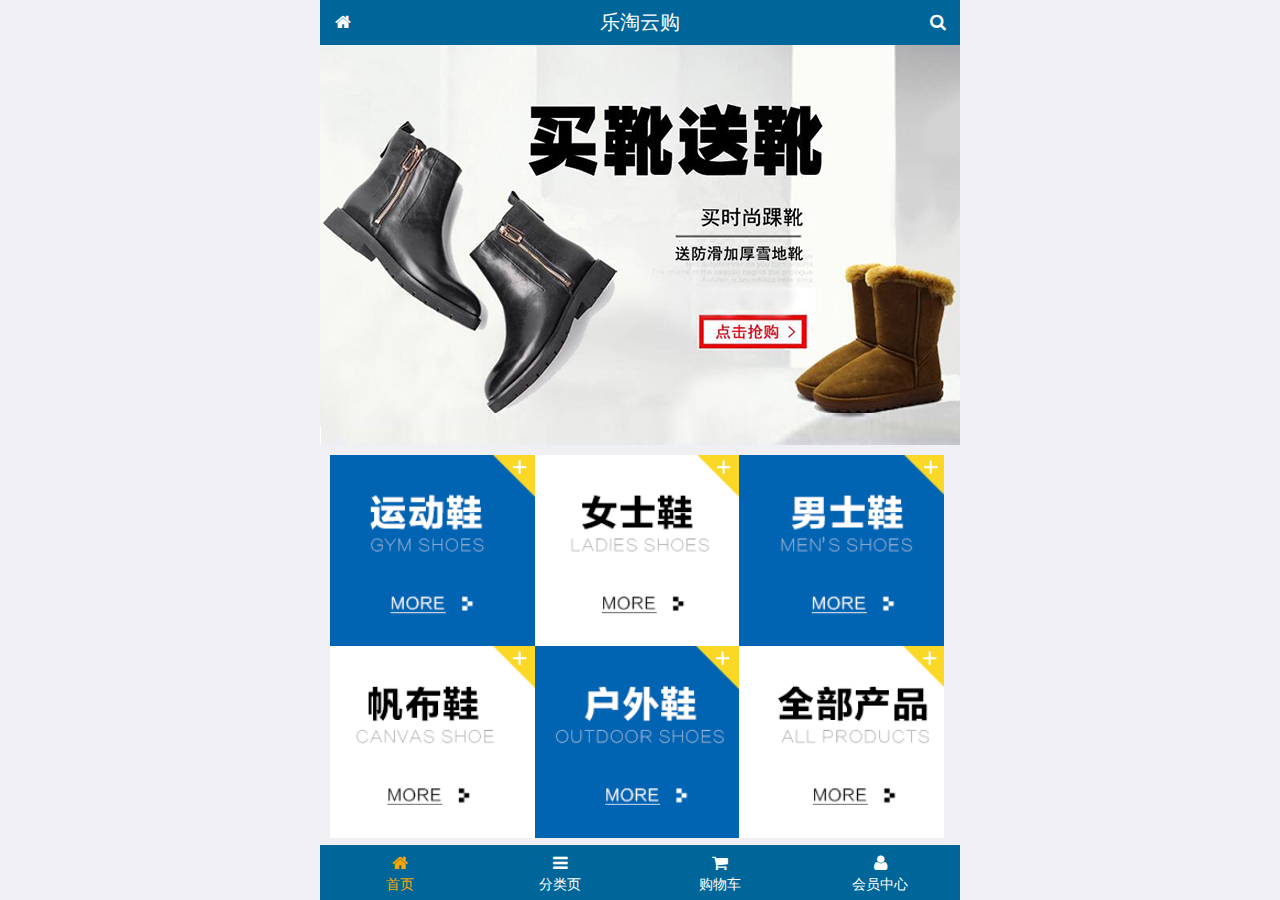
<file: public/front/index.html>
<!doctype html>
<html lang="en">
<head>
  <meta charset="UTF-8">
  <meta name="viewport"
        content="width=device-width, user-scalable=no, initial-scale=1.0, maximum-scale=1.0, minimum-scale=1.0">
  <title>移动乐淘</title>
  <link rel="icon" href="favicon.ico">
  <link rel="stylesheet" href="css/common.css">
  <link rel="stylesheet" href="css/index.css">
  <link rel="stylesheet" href="./lib/mui/css/mui.css">
  <link rel="stylesheet" href="./lib/fa/css/font-awesome.min.css">
</head>
<body>
<div class="lt_container">
  <div class="top">
    <div class="left"><a href="index.html"><i class="fa fa-home"></i></a></div>
    <h3>乐淘云购</h3>
    <div class="right"><a href="search.html"><i class="fa fa-search"></i></a></div>
  </div>
  <div class="mid">
    <div class="mui-scroll-wrapper">
      <div class="mui-scroll">
        <div class="mui-slider">
          <div class="mui-slider-group mui-slider-loop">
            <div class="mui-slider-item mui-slider-item-duplicate"><a href="#"><img src="./images/banner6.png" /></a></div>

            <div class="mui-slider-item"><a href="#"><img src="./images/banner1.png" /></a></div>
            <div class="mui-slider-item"><a href="#"><img src="./images/banner2.png" /></a></div>
            <div class="mui-slider-item"><a href="#"><img src="./images/banner3.png" /></a></div>
            <div class="mui-slider-item"><a href="#"><img src="./images/banner4.png" /></a></div>
            <div class="mui-slider-item"><a href="#"><img src="./images/banner5.png" /></a></div>
            <div class="mui-slider-item"><a href="#"><img src="./images/banner6.png" /></a></div>

            <!-- 配置假图 第一张 -->
            <div class="mui-slider-item mui-slider-item-duplicate"><a href="#"><img src="./images/banner1.png" /></a></div>
          </div>

          <div class="mui-slider-indicator">
            <div class="mui-indicator mui-active"></div>
            <div class="mui-indicator"></div>
            <div class="mui-indicator"></div>
            <div class="mui-indicator"></div>
            <div class="mui-indicator"></div>
            <div class="mui-indicator"></div>
          </div>

          <div class="nav">

              <ul class="mui-clearfix">
                <li>
                  <a href="#"><img src="./images/nav1.png" alt=""></a>
                </li>
                <li>
                  <a href="#"><img src="./images/nav2.png" alt=""></a>
                </li>
                <li>
                  <a href="#"> <img src="./images/nav3.png" alt=""></a>
                </li>
                <li>
                  <a href="#"><img src="./images/nav4.png" alt=""></a>
                </li>
                <li>
                  <a href="#"><img src="./images/nav5.png" alt=""></a>
                </li>
                <li>
                  <a href="#"> <img src="./images/nav6.png" alt=""></a>
                </li>
              </ul>

          </div>

          <div class="product">
            <ul >
              <li>
                <a href="#">
                  <img src="./images/product.jpg" alt="">
                  <p class="mui-ellipsis-2">adidas阿迪达斯 男式 场下休闲篮球鞋S83700场下休闲篮球鞋S83700 </p>
                  <p>
                    <span class="oldprice">¥560</span>
                    <span class="price">¥560</span>
                  </p>
                  <button class="mui-btn mui-btn-primary">立即购买</button>
                </a>
              </li>
              <li>
                <a href="#">
                  <img src="./images/product.jpg" alt="">
                  <p class="mui-ellipsis-2">adidas阿迪达斯 男式 场下休闲篮球鞋S83700场下休闲篮球鞋S83700 </p>
                  <p>
                    <span class="oldprice">¥560</span>
                    <span class="price">¥560</span>
                  </p>
                  <button class="mui-btn mui-btn-primary">立即购买</button>
                </a>
              </li>
              <li>
                <a href="#">
                  <img src="./images/product.jpg" alt="">
                  <p class="mui-ellipsis-2">adidas阿迪达斯 男式 场下休闲篮球鞋S83700场下休闲篮球鞋S83700 </p>
                  <p>
                    <span class="oldprice">¥560</span>
                    <span class="price">¥560</span>
                  </p>
                  <button class="mui-btn mui-btn-primary">立即购买</button>
                </a>
              </li>
              <li>
                <a href="#">
                  <img src="./images/product.jpg" alt="">
                  <p class="mui-ellipsis-2">adidas阿迪达斯 男式 场下休闲篮球鞋S83700场下休闲篮球鞋S83700 </p>
                  <p>
                    <span class="oldprice">¥560</span>
                    <span class="price">¥560</span>
                  </p>
                  <button class="mui-btn mui-btn-primary">立即购买</button>
                </a>
              </li>
              <li>
                <a href="#">
                  <img src="./images/product.jpg" alt="">
                  <p class="mui-ellipsis-2">adidas阿迪达斯 男式 场下休闲篮球鞋S83700场下休闲篮球鞋S83700 </p>
                  <p>
                    <span class="oldprice">¥560</span>
                    <span class="price">¥560</span>
                  </p>
                  <button class="mui-btn mui-btn-primary">立即购买</button>
                </a>
              </li>
              <li>
                <a href="#">
                  <img src="./images/product.jpg" alt="">
                  <p class="mui-ellipsis-2">adidas阿迪达斯 男式 场下休闲篮球鞋S83700场下休闲篮球鞋S83700 </p>
                  <p>
                    <span class="oldprice">¥560</span>
                    <span class="price">¥560</span>
                  </p>
                  <button class="mui-btn mui-btn-primary">立即购买</button>
                </a>
              </li>
            </ul>
          </div>

        </div>
        </div>
      </div>

    </div>
  <div class="bot">
    <ul class="mui-clearfix">
      <li>
        <a href="index.html" class="current">
          <i class="fa fa-home"></i>
          <p>首页</p>
        </a>
      </li>
      <li>
        <a href="category.html">
          <i class="fa fa-bars"></i>
          <p>分类页</p>
        </a>
      </li>
      <li>
        <a href="cart.html">
          <i class="fa fa-shopping-cart"></i>
          <p>购物车</p>
        </a>
      </li>
      <li>
        <a href="user.html">
          <i class="fa fa-user"></i>
          <p>会员中心</p>
        </a>
      </li>
    </ul>


  </div>
</div>
<script src="./lib/mui/js/mui.min.js"></script>
<script src="./lib/zepto/zepto.min.js"></script>
<script src="js/common.js"></script>
<script src="./lib/artTemplate/template-web.js"></script>
</body>
</html>
</file>
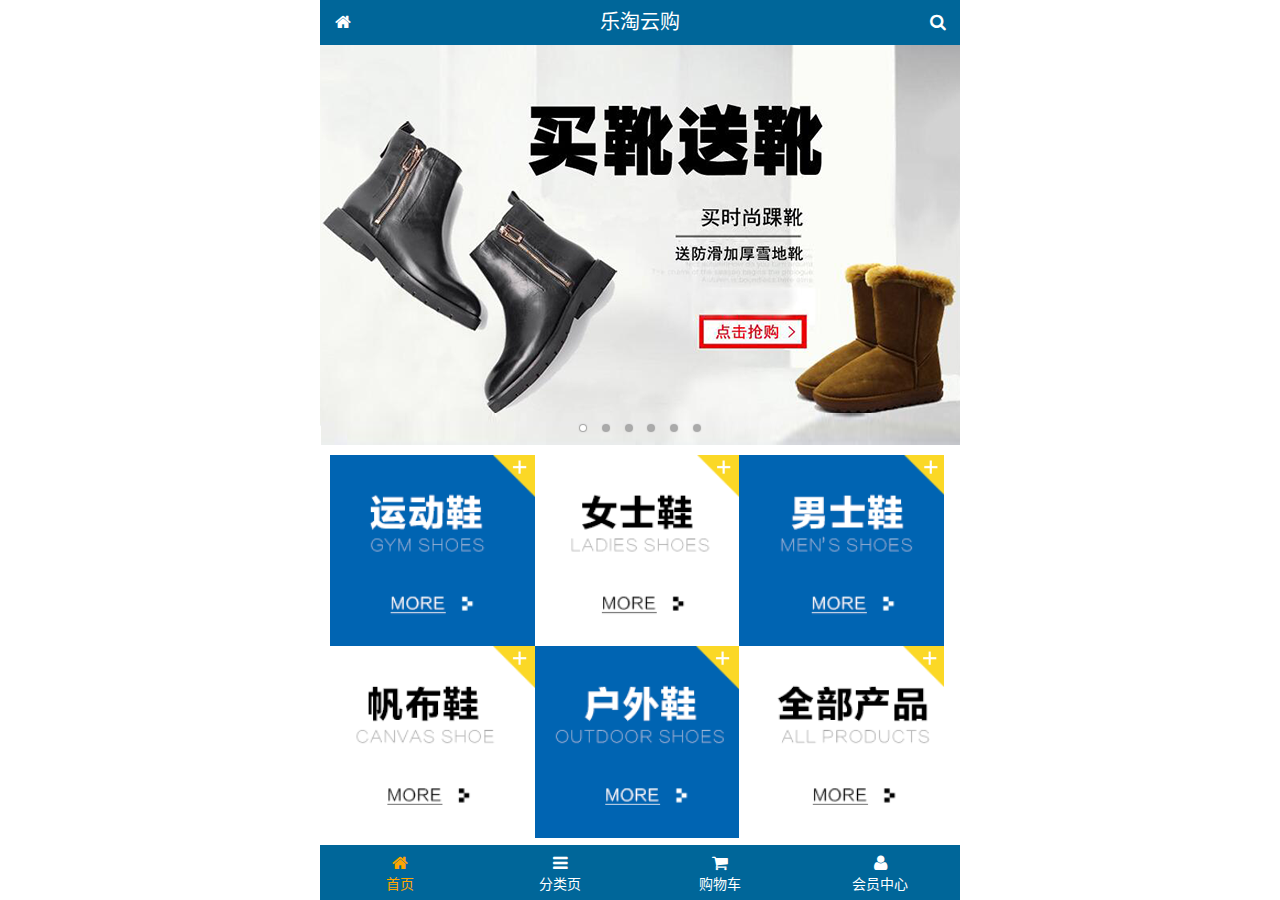
<file: public/front2/index.html>
<!DOCTYPE html>
<html lang="zh-CN">
<head>
  <meta charset="UTF-8">
  <title>乐淘商城</title>
  <meta name="viewport"
        content="width=device-width, user-scalable=no, initial-scale=1.0, maximum-scale=1.0, minimum-scale=1.0">
  <!-- 小图标 -->
  <link rel="icon" href="favicon.ico">
  <!-- 引入 font-awesome 字体图标 -->
  <link rel="stylesheet" href="./lib/fa/css/font-awesome.min.css">
  <link rel="stylesheet" href="./lib/mui/css/mui.css">
  <link rel="stylesheet" href="./css/common.css">
  <link rel="stylesheet" href="./css/index.css">
</head>
<body>
<!--<i class="fa fa-thumbs-up"></i>-->
<!--<i class="mui-icon mui-icon-weixin"></i>-->

<!-- 全屏容器 -->
<div class="lt_container">
  <div class="lt_header">
    <a href="index.html" class="icon_left"><i class="fa fa-home"></i></a>
    <h3>乐淘云购</h3>
    <a href="search.html" class="icon_right"><i class="fa fa-search"></i></a>
  </div>
  <div class="lt_main">
    <div class="mui-scroll-wrapper">
      <div class="mui-scroll">

        <!-- 轮播图区域 -->
        <div class="mui-slider">

          <!-- 图片轮播区域 -->
          <div class="mui-slider-group mui-slider-loop">
            <!-- 配置假图 最后一张 -->
            <!-- mui-slider-item-duplicate 用来标记该图片为假图 -->
            <div class="mui-slider-item mui-slider-item-duplicate"><a href="#"><img src="./images/banner6.png" /></a></div>

            <div class="mui-slider-item"><a href="#"><img src="./images/banner1.png" /></a></div>
            <div class="mui-slider-item"><a href="#"><img src="./images/banner2.png" /></a></div>
            <div class="mui-slider-item"><a href="#"><img src="./images/banner3.png" /></a></div>
            <div class="mui-slider-item"><a href="#"><img src="./images/banner4.png" /></a></div>
            <div class="mui-slider-item"><a href="#"><img src="./images/banner5.png" /></a></div>
            <div class="mui-slider-item"><a href="#"><img src="./images/banner6.png" /></a></div>

            <!-- 配置假图 第一张 -->
            <div class="mui-slider-item mui-slider-item-duplicate"><a href="#"><img src="./images/banner1.png" /></a></div>
          </div>

          <!-- 指示器, 小圆点 -->
          <div class="mui-slider-indicator">
            <div class="mui-indicator mui-active"></div>
            <div class="mui-indicator"></div>
            <div class="mui-indicator"></div>
            <div class="mui-indicator"></div>
            <div class="mui-indicator"></div>
            <div class="mui-indicator"></div>
          </div>

        </div>

        <!-- 导航区域 -->
        <div class="lt_nav">
          <ul class="mui-clearfix">
            <li><a href="#"><img src="./images/nav1.png" alt=""></a></li>
            <li><a href="#"><img src="./images/nav2.png" alt=""></a></li>
            <li><a href="#"><img src="./images/nav3.png" alt=""></a></li>
            <li><a href="#"><img src="./images/nav4.png" alt=""></a></li>
            <li><a href="#"><img src="./images/nav5.png" alt=""></a></li>
            <li><a href="#"><img src="./images/nav6.png" alt=""></a></li>
          </ul>
        </div>

        <!-- 商品区域 -->
        <div class="lt_product">
          <ul>
            <li class="lt_product_item">
              <a href="#">
                <img src="./images/product.jpg" alt="">
                <p class="mui-ellipsis-2">adidas阿迪达斯 男式 场下休闲篮球鞋S83700场下休闲篮球鞋S83700 </p>
                <p>
                  <span class="price">¥560</span>
                  <span class="oldprice">¥560</span>
                </p>
                <button class="mui-btn mui-btn-primary">立即购买</button>
              </a>
            </li>
            <li class="lt_product_item">
              <a href="#">
                <img src="./images/product.jpg" alt="">
                <p class="mui-ellipsis-2">adidas阿迪达斯 男式 场下休闲篮球鞋S83700场下休闲篮球鞋S83700 </p>
                <p>
                  <span class="price">¥560</span>
                  <span class="oldprice">¥560</span>
                </p>
                <button class="mui-btn mui-btn-primary">立即购买</button>
              </a>
            </li>
            <li class="lt_product_item">
              <a href="#">
                <img src="./images/product.jpg" alt="">
                <p class="mui-ellipsis-2">adidas阿迪达斯 男式 场下休闲篮球鞋S83700场下休闲篮球鞋S83700 </p>
                <p>
                  <span class="price">¥560</span>
                  <span class="oldprice">¥560</span>
                </p>
                <button class="mui-btn mui-btn-primary">立即购买</button>
              </a>
            </li>
            <li class="lt_product_item">
              <a href="#">
                <img src="./images/product.jpg" alt="">
                <p class="mui-ellipsis-2">adidas阿迪达斯 男式 场下休闲篮球鞋S83700场下休闲篮球鞋S83700 </p>
                <p>
                  <span class="price">¥560</span>
                  <span class="oldprice">¥560</span>
                </p>
                <button class="mui-btn mui-btn-primary">立即购买</button>
              </a>
            </li>
            <li class="lt_product_item">
              <a href="#">
                <img src="./images/product.jpg" alt="">
                <p class="mui-ellipsis-2">adidas阿迪达斯 男式 场下休闲篮球鞋S83700场下休闲篮球鞋S83700 </p>
                <p>
                  <span class="price">¥560</span>
                  <span class="oldprice">¥560</span>
                </p>
                <button class="mui-btn mui-btn-primary">立即购买</button>
              </a>
            </li>
            <li class="lt_product_item">
              <a href="#">
                <img src="./images/product.jpg" alt="">
                <p class="mui-ellipsis-2">adidas阿迪达斯 男式 场下休闲篮球鞋S83700场下休闲篮球鞋S83700 </p>
                <p>
                  <span class="price">¥560</span>
                  <span class="oldprice">¥560</span>
                </p>
                <button class="mui-btn mui-btn-primary">立即购买</button>
              </a>
            </li>
          </ul>
        </div>

      </div>
    </div>
  </div>
  <div class="lt_footer">
    <ul class="mui-clearfix">
      <li class="current">
        <a href="index.html">
          <i class="fa fa-home"></i>
          <p>首页</p>
        </a>
      </li>
      <li>
        <a href="category.html">
          <i class="fa fa-bars"></i>
          <p>分类页</p>
        </a>
      </li>
      <li>
        <a href="cart.html">
          <i class="fa fa-shopping-cart"></i>
          <p>购物车</p>
        </a>
      </li>
      <li>
        <a href="user.html">
          <i class="fa fa-user"></i>
          <p>会员中心</p>
        </a>
      </li>
    </ul>
  </div>
</div>



<script src="./lib/mui/js/mui.js"></script>
<script src="./lib/zepto/zepto.min.js"></script>
<script src="./js/common.js"></script>

</body>
</html>
</file>
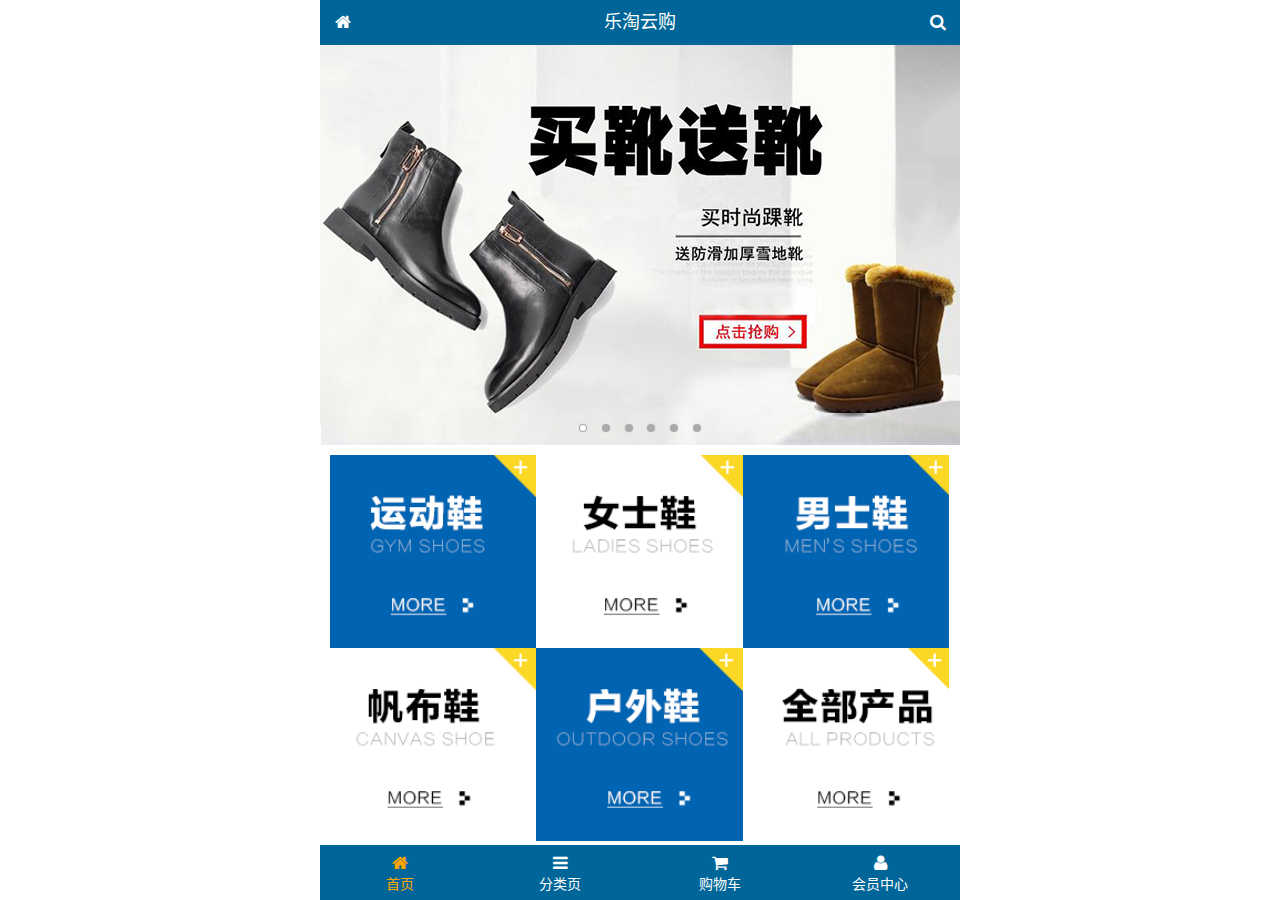
<file: public/mobile/index.html>
<!DOCTYPE html>
<html lang="zh-CN">
<head>
  <meta charset="UTF-8">
  <title>乐淘商城</title>
  <meta name="viewport" content="width=device-width, user-scalable=no, initial-scale=1.0, maximum-scale=1.0, minimum-scale=1.0">
  <link rel="icon" href="favicon.ico">
  <link rel="stylesheet" href="lib/fa/css/font-awesome.css">
  <link rel="stylesheet" href="lib/mui/css/mui.css">
  <link rel="stylesheet" href="css/common.css">
  <link rel="stylesheet" href="css/index.css">
</head>
<body>

<!-- 整体容器 -->
<div class="lt_container">

  <!-- 乐淘公共头部 -->
  <div class="lt_header">
    <a href="index.html" class="icon_left"><i class="fa fa-home"></i></a>
    <h3>乐淘云购</h3>
    <a href="search.html" class="icon_right"><i class="fa fa-search"></i></a>
  </div>

  <!-- 乐淘内部 -->
  <div class="lt_main">
    <div class="mui-scroll-wrapper">
      <div class="mui-scroll">
        
        <!-- 轮播图 -->
        <div class="mui-slider">
          <div class="mui-slider-group mui-slider-loop">
            <div class="mui-slider-item mui-slider-item-duplicate"><a href="#"><img src="images/banner6.png" /></a></div>
            <div class="mui-slider-item"><a href="#"><img src="images/banner1.png" /></a></div>
            <div class="mui-slider-item"><a href="#"><img src="images/banner2.png" /></a></div>
            <div class="mui-slider-item"><a href="#"><img src="images/banner3.png" /></a></div>
            <div class="mui-slider-item"><a href="#"><img src="images/banner4.png" /></a></div>
            <div class="mui-slider-item"><a href="#"><img src="images/banner5.png" /></a></div>
            <div class="mui-slider-item"><a href="#"><img src="images/banner6.png" /></a></div>
            <div class="mui-slider-item mui-slider-item-duplicate"><a href="#"><img src="images/banner1.png" /></a></div>
          </div>
          <div class="mui-slider-indicator">
            <div class="mui-indicator mui-active"></div>
            <div class="mui-indicator"></div>
            <div class="mui-indicator"></div>
            <div class="mui-indicator"></div>
            <div class="mui-indicator"></div>
            <div class="mui-indicator"></div>
          </div>
        </div>
  
        <!-- 导航 -->
        <div class="nav">
          <ul class="mui-clearfix">
            <li><a href="#"><img src="images/nav1.png" alt=""></a></li>
            <li><a href="#"><img src="images/nav2.png" alt=""></a></li>
            <li><a href="#"><img src="images/nav3.png" alt=""></a></li>
            <li><a href="#"><img src="images/nav4.png" alt=""></a></li>
            <li><a href="#"><img src="images/nav5.png" alt=""></a></li>
            <li><a href="#"><img src="images/nav6.png" alt=""></a></li>
          </ul>
        </div>
        
        <!-- 产品 -->
        <div class="product">
          <ul class="mui-clearfix">
            <li class="product_item">
              <a href="#">
                <img src="images/product.jpg" alt="">
                <p class="mui-ellipsis-2">adidas阿迪达斯 男式 场下休闲篮球鞋S83700场下休闲篮球鞋S83700 </p>
                <p>
                  <span class="price">&yen;560</span>
                  <span class="old">&yen;580</span>
                </p>
                <button class="mui-btn mui-btn-primary">立即购买</button>
              </a>
            </li>
            <li class="product_item">
              <a href="#">
                <img src="images/product.jpg" alt="">
                <p class="mui-ellipsis-2">adidas阿迪达斯 男式 场下休闲篮球鞋S83700场下休闲篮球鞋S83700 </p>
                <p>
                  <span class="price">&yen;560</span>
                  <span class="old">&yen;580</span>
                </p>
                <button class="mui-btn mui-btn-primary">立即购买</button>
              </a>
            </li>
            <li class="product_item">
              <a href="#">
                <img src="images/product.jpg" alt="">
                <p class="mui-ellipsis-2">adidas阿迪达斯 男式 场下休闲篮球鞋S83700场下休闲篮球鞋S83700 </p>
                <p>
                  <span class="price">&yen;560</span>
                  <span class="old">&yen;580</span>
                </p>
                <button class="mui-btn mui-btn-primary">立即购买</button>
              </a>
            </li>
            <li class="product_item">
              <a href="#">
                <img src="images/product.jpg" alt="">
                <p class="mui-ellipsis-2">adidas阿迪达斯 男式 场下休闲篮球鞋S83700场下休闲篮球鞋S83700 </p>
                <p>
                  <span class="price">&yen;560</span>
                  <span class="old">&yen;580</span>
                </p>
                <button class="mui-btn mui-btn-primary">立即购买</button>
              </a>
            </li>
          </ul>
        </div>
        
      </div>
    </div>
  </div>
  
  <!-- 乐淘底部 -->
  <div class="lt_footer">
    <ul class="mui-clearfix">
      <li class="current">
        <a href="index.html">
          <i class="fa fa-home"></i>
          <p>首页</p>
        </a>
      </li>
      <li>
        <a href="category.html">
          <i class="fa fa-bars"></i>
          <p>分类页</p>
        </a>
      </li>
      <li>
        <a href="cart.html">
          <i class="fa fa-shopping-cart"></i>
          <p>购物车</p>
        </a>
      </li>
      <li>
        <a href="user.html">
          <i class="fa fa-user"></i>
          <p>会员中心</p>
        </a>
      </li>
    </ul>
  </div>
  
</div>


<script src="lib/mui/js/mui.js"></script>
<script src="js/common.js"></script>

</body>
</html>
</file>
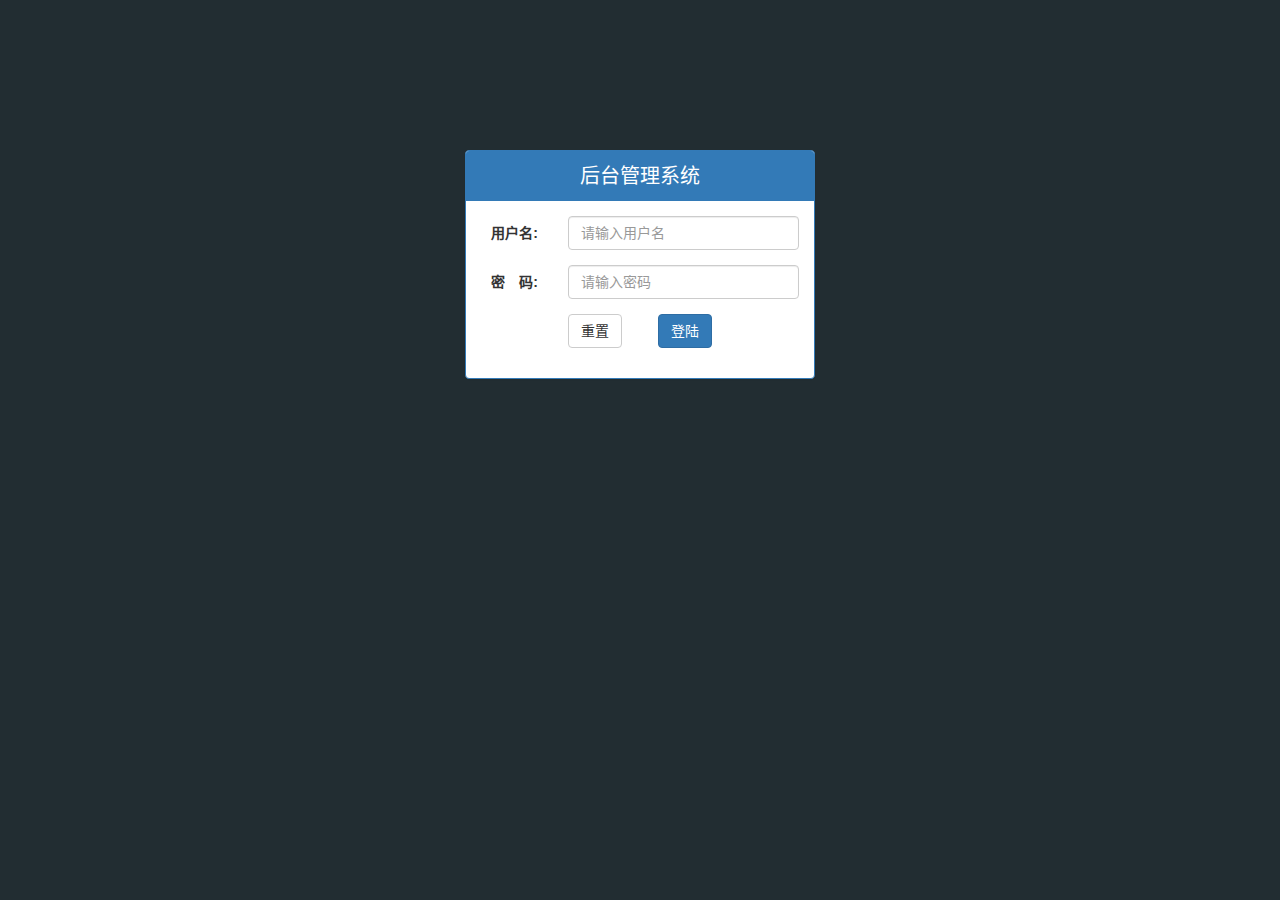
<file: public/back/login.html>
<!DOCTYPE html>
<html lang="zh-CN">
<head>
  <meta charset="UTF-8">
  <title>Title</title>
  <link rel="stylesheet" href="./lib/bootstrap/css/bootstrap.min.css">
  <link rel="stylesheet" href="./lib/bootstrap-validator/css/bootstrapValidator.min.css">
  <link rel="stylesheet" href="./lib/nprogress/nprogress.css">
  <link rel="stylesheet" href="./css/common.css">
</head>
<body class="login">
<div class="container">
  <div class="col-lg-4 col-lg-offset-4 mt_150">
      <div class="panel panel-primary">
        <div class="panel-heading text-center">后台管理系统</div>
        <div class="panel-body">

          <form class="form-horizontal" id="form">
            <div class="form-group">
              <label for="username" class="col-sm-3 control-label">用户名:</label>
              <div class="col-sm-9">
                <input type="text" name="username" class="form-control" id="username" placeholder="请输入用户名">
              </div>
            </div>
            <div class="form-group">
              <label for="password" class="col-sm-3 control-label">密　码:</label>
              <div class="col-sm-9">
                <input type="password" name="password" class="form-control" id="password" placeholder="请输入密码">
              </div>
            </div>
            <div class="form-group">
              <div class="col-sm-offset-3 col-sm-6">
                <button type="reset" class="btn btn-default pull-left">重置</button>
                <button type="submit" class="btn btn-primary pull-right" id="loginBtn">登陆</button>
              </div>
            </div>
          </form>

        </div>
    </div>
  </div>
</div>
<script src="./lib/jquery/jquery.min.js"></script>
<script src="./lib/bootstrap/js/bootstrap.min.js"></script>
<script src="./lib/bootstrap-validator/js/bootstrapValidator.min.js"></script>
<script src="./lib/nprogress/nprogress.js"></script>
<script src="js/login.js"></script>
</body>
</html>
</file>
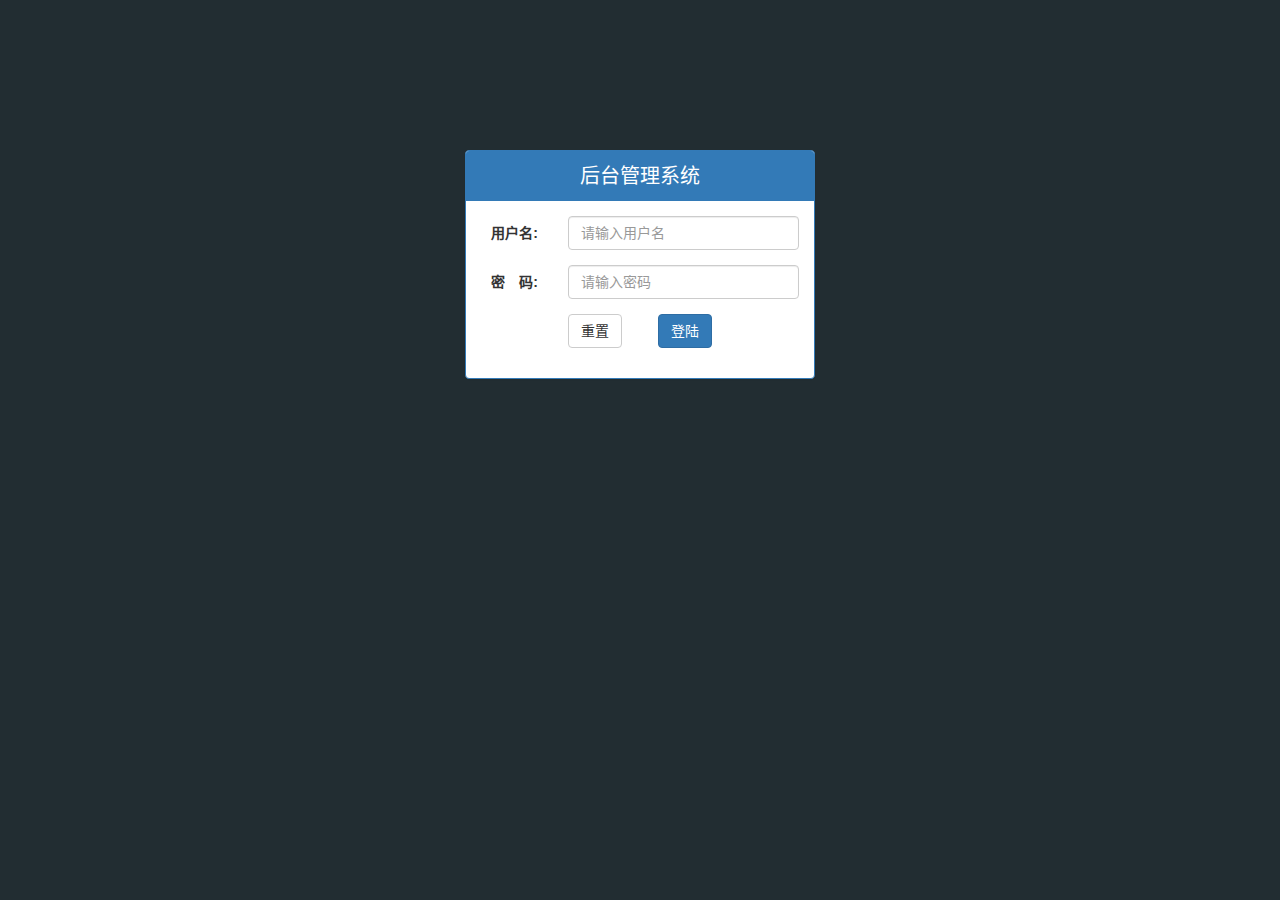
<file: public/back2/login.html>
<!DOCTYPE html>
<html lang="zh-CN">
<head>
  <meta charset="UTF-8">
  <title>乐淘电商</title>
  <link rel="stylesheet" href="./lib/bootstrap/css/bootstrap.min.css">
  <link rel="stylesheet" href="./lib/bootstrap-validator/css/bootstrapValidator.min.css">
  <link rel="stylesheet" href="./lib/nprogress/nprogress.css">
  <link rel="stylesheet" href="./css/common.css">
</head>
<body class="body_bg">


<div class="container">
  <div class="col-lg-4 col-lg-offset-4 mt_150">
    <!-- 将组件导航中 的面板组件粘贴过来改造 -->

    <div class="panel panel-primary">
      <div class="panel-heading text-center">后台管理系统</div>
      <div class="panel-body">

        <form class="form-horizontal" id="form">
          <div class="form-group">
            <label for="username" class="col-sm-3 control-label">用户名:</label>
            <div class="col-sm-9">
              <input type="text" name="username" class="form-control" id="username" placeholder="请输入用户名">
            </div>
          </div>
          <div class="form-group">
            <label for="password" class="col-sm-3 control-label">密　码:</label>
            <div class="col-sm-9">
              <input type="password" name="password" class="form-control" id="password" placeholder="请输入密码">
            </div>
          </div>
          <div class="form-group">
            <div class="col-sm-offset-3 col-sm-6">
              <button type="reset" class="btn btn-default pull-left">重置</button>
              <button type="submit" class="btn btn-primary pull-right" id="loginBtn">登陆</button>
            </div>
          </div>
        </form>


      </div>
    </div>

  </div>
</div>



<script src="./lib/jquery/jquery.min.js"></script>
<script src="./lib/bootstrap/js/bootstrap.min.js"></script>
<script src="./lib/bootstrap-validator/js/bootstrapValidator.min.js"></script>
<script src="./lib/nprogress/nprogress.js"></script>
<script src="js/common.js"></script>
<script src="js/login.js"></script>



</body>
</html>
</file>
<file: public/front/css/common.css>
html,body{
  width: 100%;
  height: 100%;
}
*{
  margin: 0;
  padding: 0;
  list-style: none;
}
img{
  width: 100%;
  display: block;
}
.lt_container{
  width: 100%;
  height: 100%;
  /*background-color: pink;*/
  margin: 0 auto;
  min-width: 320px;
  max-width: 640px;
  padding-top: 45px;
  padding-bottom: 55px;
  position: relative;
}
.lt_container .top{
  width: 100%;
  height: 45px;
  background-color: #006699;
  position: absolute;
  top: 0;
  left: 0;
  padding-left: 45px;
  padding-right: 45px;
}
.top .left{
  position: absolute;
  left: 0;
  top: 0;
  width: 45px;
  height: 45px;
  line-height: 45px;
  text-align: center;
  color: #fff;
}
.top .left a{
  /*text-align: center;*/
  color: #fff;
}
.top .right{
  position: absolute;
  right: 0;
  top: 0;
  width: 45px;
  height: 45px;
  line-height: 45px;
  text-align: center;
  color: #fff;
}
.top .right a{
  /*text-align: center;*/
  color: #fff;
}
.top h3{
  color: #fff;
  height: 45px;
  line-height: 45px;
  text-align: center;
  margin: 0;
  padding: 0;
  font-weight: normal;
  font-size: 20px;
}
.lt_container .mid{
  width: 100%;
  height: 100%;
  position: relative;
}
.lt_container .bot{
  width: 100%;
  height: 55px;
  background-color: #006699;
  position: absolute;
  left: 0;
  bottom: 0;
}
.lt_container .bot ul li{
  float: left;
  width: 25%;
  position: relative;
}
.lt_container .bot ul li a{
  display: block;
  padding-top: 8px;
  padding-bottom:5px;
  width: 100%;
  height: 55px;
  text-align: center;
  color: #fff;
}
.lt_container .bot p{
  margin: 0;
  padding: 0;
}
.lt_container .bot .current{
  color: orange;
}
.lt_container .bot .current p{
  color: orange;
}
.lt_container .bot ul li a p{
  color: #fff;
}
</file>
<file: public/front/css/index.css>
.nav{
  padding: 10px;
}
.nav li{
  width: 33%;
  float: left;
}
.nav li a{
  display: block;
}
.product{
  padding: 10px;
}
.product li{
  width: 48%;
  background-color: #fff;
  border: 1px solid #ccc;
  border-radius: 5px;
  text-align: center;
  margin-bottom: 10px;
}
.product li a{
  display: block;
  padding: 10px;
}
.product li:nth-child(2n-1){
  float: left;
}
.product li:nth-child(2n){
  float: right;
}
</file>
<file: public/front2/css/common.css>
html, body {
  width: 100%;
  height: 100%;
  background-color: #fff;
}
ul {
  list-style: none;
  margin: 0;
  padding: 0;
}
img {
  display: block;
  width: 100%;
}



/* 全屏容器 */
.lt_container {
  width: 100%;
  height: 100%;
  min-width: 320px;
  max-width: 640px;
  margin: 0 auto;
  position: relative;
  padding-top: 45px;
  padding-bottom: 55px;
}



.lt_header {
  width: 100%;
  height: 45px;
  position: absolute;
  left: 0;
  top: 0;
  background-color: #006699;
  padding-left: 45px;
  padding-right: 45px;
}
.lt_header .icon_left,
.lt_header .icon_right {
  position: absolute;
  top: 0;
  width: 45px;
  height: 45px;
  color: #fff;
  text-align: center;
  line-height: 45px;
}
.lt_header .icon_left {
  left: 0;
}
.lt_header .icon_right {
  right: 0;
}
.lt_header h3 {
  text-align: center;
  line-height: 45px;
  color: #fff;
  margin: 0;
  font-size: 20px;
  font-weight: normal;
}




.lt_main {
  width: 100%;
  height: 100%;
  /* 注意 mui中, 区域滚动的父容器是用定位写的, 所以 lt_main 需要加上定位 */
  position: relative;
}



.lt_footer {
  width: 100%;
  height: 55px;
  overflow: hidden;
  position: absolute;
  left: 0;
  bottom: 0;
  background-color: #006699;
}

.lt_footer li {
  float: left;
  width: 25%;
  height: 100%;
  text-align: center;
}
.lt_footer li.current a {
  color: orange;
}
.lt_footer li.current a p{
  color: orange;
}

.lt_footer li a {
  display: block;
  color: #fff;
  padding-top: 8px;
}
.lt_footer li p {
  color: #fff;
  margin: 0;
}


/* 公共的搜索框样式 */
.lt_search {
  position: relative;
  padding: 10px;
}
.lt_search .search_input {
  height: 34px;
  border: 1px solid #007AFF;
  border-radius: 5px;
  font-size: 12px;
  margin: 0;
}
.lt_search .search_btn {
  position: absolute;
  right: 10px;
  top: 10px;
  border-radius: 0 5px 5px 0;
}


/* 公共的产品区域 */
.lt_product {
  padding: 10px;
  text-align: center;
}
.lt_product li {
  float: left;
  width: 48%;
  border: 1px solid #ccc;
  border-radius: 5px;
  background-color: #fff;
  margin-bottom: 10px;
}
.lt_product li:nth-child(odd) {
  margin-right: 4%;
}
.lt_product li a {
  display: block;
  padding: 10px;
}
.lt_product li a .price {
  color: red;
}
.lt_product li a .oldprice {
  text-decoration: line-through;
}

.lt_product .mui-ellipsis-2 {
  height: 40px;
}
</file>
<file: public/front2/css/index.css>
/* 导航区域 */
.lt_nav {
  padding: 10px;
}
.lt_nav li {
  float: left;
  width: 33%;
}
.lt_nav li a {
  display: block;
}
</file>
<file: public/mobile/css/common.css>
html, body {
  width: 100%;
  height: 100%;
  background-color: #fff;
}

* {
  margin: 0;
  padding: 0;
  list-style: none;
}
img {
  display: block;
  width: 100%;
}


.lt_container {
  width: 100%;
  height: 100%;
  max-width: 640px;
  min-width: 320px;
  margin: 0 auto;
  position: relative;
  overflow: hidden;
  padding-top: 45px;
  padding-bottom: 55px;
}

/* 乐淘公共头部 开始 */
.lt_header {
  width: 100%;
  height: 45px;
  position: absolute;
  left: 0;
  top: 0;
  background-color: #006699;
}
.lt_header .icon_left,
.lt_header .icon_right{
  position: absolute;
  top: 0;
  width: 45px;
  height: 45px;
  text-align: center;
  line-height: 45px;
  color: #fff;
}
.lt_header .icon_left {
  left: 0;
}
.lt_header .icon_right {
  right: 0;
}
.lt_header h3 {
  text-align: center;
  line-height: 45px;
  font-weight: normal;
  font-size: 18px;
  margin: 0;
  color: #fff;
}
/* 乐淘公共头部 结束 */


/* lt_main 开始 */
.lt_main {
  position: relative;
  width: 100%;
  height: 100%;
}
/* lt_main 结束 */


/* 乐淘公共底部 开始 */
.lt_footer {
  height: 55px;
  width: 100%;
  position: absolute;
  left: 0;
  bottom: 0;
  background-color: #006699;
}
.lt_footer li {
  width: 25%;
  height: 55px;
  float: left;
  text-align: center;
}
.lt_footer li a {
  display: block;
  width: 100%;
  height: 100%;
  color: #fff;
  padding-top: 8px;
}
.lt_footer li p {
  margin: 0;
  color: #fff;
}

.lt_footer li.current a {
  color: orange;
}
.lt_footer li.current p {
  color: orange;
}
/* 乐淘公共底部 结束 */




/* search 开始 */
.search {
  padding: 10px;
  position: relative;
}
.search .search_input {
  height: 34px;
  border: 1px solid #007aff;
  font-size: 12px;
  border-radius: 5px;
  margin: 0;
}
.search .search_btn {
  position: absolute;
  right: 10px;
  top: 10px;
  border-radius: 0 5px 5px 0;
}
/* search 结束 */



/* product 开始 */
.product {
  padding: 10px;
}
.product_item {
  width: 48%;
  float: left;
  text-align: center;
  border: 1px solid #ccc;
  background-color: #fff;
  padding: 10px;
  margin-bottom: 10px;
}
.product_item:nth-child(odd) {
  margin-right: 4%;
}
.product_item .price {
  color: #FF3636;
}
.product_item .old {
  text-decoration: line-through;
}
/* product 结束 */
</file>
<file: public/mobile/css/index.css>
/* nav 开始 */
.nav {
  padding: 10px;
}
.nav li {
  float: left;
  width: 33.3%;
}
.nav li a {
  width: 100%;
  height: 100%;
  display: block;
}

/* nav 结束 */
</file>
<file: public/back/lib/nprogress/nprogress.css>
/* Make clicks pass-through */
#nprogress {
  pointer-events: none;
}

#nprogress .bar {
  background: greenyellow;

  position: fixed;
  z-index: 10000;
  top: 0;
  left: 0;

  width: 100%;
  height: 2px;
}

/* Fancy blur effect */
#nprogress .peg {
  display: block;
  position: absolute;
  right: 0px;
  width: 100px;
  height: 100%;
  box-shadow: 0 0 10px #29d, 0 0 5px #29d;
  opacity: 1.0;

  -webkit-transform: rotate(3deg) translate(0px, -4px);
      -ms-transform: rotate(3deg) translate(0px, -4px);
          transform: rotate(3deg) translate(0px, -4px);
}

/* Remove these to get rid of the spinner */
#nprogress .spinner {
  display: block;
  position: fixed;
  z-index: 1031;
  top: 15px;
  right: 15px;
}

#nprogress .spinner-icon {
  width: 18px;
  height: 18px;
  box-sizing: border-box;

  border: solid 2px transparent;
  border-top-color: #29d;
  border-left-color: #29d;
  border-radius: 50%;

  -webkit-animation: nprogress-spinner 400ms linear infinite;
          animation: nprogress-spinner 400ms linear infinite;
}

.nprogress-custom-parent {
  overflow: hidden;
  position: relative;
}

.nprogress-custom-parent #nprogress .spinner,
.nprogress-custom-parent #nprogress .bar {
  position: absolute;
}

@-webkit-keyframes nprogress-spinner {
  0%   { -webkit-transform: rotate(0deg); }
  100% { -webkit-transform: rotate(360deg); }
}
@keyframes nprogress-spinner {
  0%   { transform: rotate(0deg); }
  100% { transform: rotate(360deg); }
}
</file>
<file: public/back/css/common.css>
.login {
  background-color: #222D32;
}

ul{
  padding: 0;
  margin: 0;
  list-style: none;
}

a:active,
a:hover,
a:visited,
a:link{
  text-decoration: none;
}
.panel .panel-heading {
  height: 50px;
  line-height: 50px;
  font-size: 20px;
  padding: 0;
  text-align: center;
}

.mt_150 {
  margin-top: 150px;
}

.aside{
  width: 180px;
  height: 100%;
  background-color: #222D32;
  position: fixed;
  left: 0;
  top: 0;
  z-index:999;
  transition: all 1s;
}
.aside.hiddens {
  left: -180px;
}
.aside .top{
  width: 100%;
  height: 50px;
  line-height:50px;
  text-align: center;
  color: #fff;
  background-color: #367FA9;
  font-size: 22px;

}

.aside .mid{
  width: 180px;
  height: 180px;
  padding-top: 30px;
  text-align: center;
  color: #fff;
  font-size: 18px;
}

.aside .mid img{
  display: block;
  width: 80px;
  height: 80px;
  margin: 0 auto;
  border-radius: 50%;
}

.aside .mid p{
  margin-top: 10px;
}
.aside .nav a{
  display: block;
  height: 40px;
  line-height: 40px;
  width: 100%;
  color: #fff;
  padding-left: 40px;
  border-left: 3px solid transparent;
}
.aside .nav a.current{
  background-color: #1D1F21;
  border-left: 3px solid #006699;
}
.aside .nav i{
  margin-right: 5px;
}
.aside .nav .child a{
  padding-left: 60px;
}

/*.aside .bot{*/
  /*text-align: center;*/
/*}*/


.aside .nav a{
  height: 40px;
  line-height: 40px;
  color: #fff;
  padding-left: 40px;
  display: block;
  border-left: 3px solid transparent;
}

.main{
  width: 100%;
  height: 1000px;
  padding-left: 180px;
  padding-top: 50px;
  transition: all 1s;
}
.main.hiddens{
  padding-left: 0;
}
.main .ups{
  padding-left: 180px;
  position: fixed;
  left: 0;
  top: 0;
  width: 100%;
  height: 50px;
  background-color: #3C8DBC;
  z-index:998;
  transition: all 1s;
}
.ups.hiddens{
  padding-left: 0;
}
.main .ups a{
  width: 50px;
  height: 50px;
  line-height: 50px;
  color: #fff;
  font-size: 20px;
  text-align: center;
 }

.main .container .breadcrumb{
  margin-top: 20px;
}

.echarts_1,
.echarts_2{
  width: 48%;
  height: 400px;
}

.table.table-bordered th,
.table.table-bordered td{
  text-align: center;
  vertical-align: middle;
}
.modal-body p{
  color: red;
}

#paginator{
  cursor: pointer;
}
</file>
<file: public/back2/lib/nprogress/nprogress.css>
/* Make clicks pass-through */
#nprogress {
  pointer-events: none;
}

#nprogress .bar {
  background: greenyellow;

  position: fixed;
  z-index: 10000;
  top: 0;
  left: 0;

  width: 100%;
  height: 2px;
}

/* Fancy blur effect */
#nprogress .peg {
  display: block;
  position: absolute;
  right: 0px;
  width: 100px;
  height: 100%;
  box-shadow: 0 0 10px #29d, 0 0 5px #29d;
  opacity: 1.0;

  -webkit-transform: rotate(3deg) translate(0px, -4px);
      -ms-transform: rotate(3deg) translate(0px, -4px);
          transform: rotate(3deg) translate(0px, -4px);
}

/* Remove these to get rid of the spinner */
#nprogress .spinner {
  display: block;
  position: fixed;
  z-index: 1031;
  top: 15px;
  right: 15px;
}

#nprogress .spinner-icon {
  width: 18px;
  height: 18px;
  box-sizing: border-box;

  border: solid 2px transparent;
  border-top-color: #29d;
  border-left-color: #29d;
  border-radius: 50%;

  -webkit-animation: nprogress-spinner 400ms linear infinite;
          animation: nprogress-spinner 400ms linear infinite;
}

.nprogress-custom-parent {
  overflow: hidden;
  position: relative;
}

.nprogress-custom-parent #nprogress .spinner,
.nprogress-custom-parent #nprogress .bar {
  position: absolute;
}

@-webkit-keyframes nprogress-spinner {
  0%   { -webkit-transform: rotate(0deg); }
  100% { -webkit-transform: rotate(360deg); }
}
@keyframes nprogress-spinner {
  0%   { transform: rotate(0deg); }
  100% { transform: rotate(360deg); }
}
</file>
<file: public/back2/css/common.css>
/* 重置默认样式 */
a:link,
a:visited,
a:hover,
a:active {
  text-decoration: none;
}

ul {
  margin: 0;
  padding: 0;
  list-style: none;
}

/* 红色提示信息颜色 */
.red {
  color: #A94442;
}



.body_bg {
  background-color: #222D32;
}


.panel .panel-heading {
  height: 50px;
  line-height: 50px;
  font-size: 20px;
  padding: 0;
}

.mt_150 {
  margin-top: 150px;
}
.mb_20 {
  margin-bottom: 20px;
}


/* 乐淘侧边栏 */
.lt_aside {
  width: 180px;
  height: 100%;
  position: fixed;
  left: 0;
  top: 0;
  background-color: #222D32;
  z-index: 999;
  transition: all 1s;
}
.lt_aside.hidemenu {
  left: -180px;
}

.lt_aside .brand {
  height: 50px;
  line-height: 50px;
  background-color: #367FA9;
  text-align: center;
}
.lt_aside .brand a {
  color: #fff;
  font-size: 25px;
}

.lt_aside .user {
  padding-top: 30px;
  height: 180px;
}
.lt_aside .user img {
  width: 80px;
  height: 80px;
  display: block;
  margin: 0 auto;
  border-radius: 50%;
}
.lt_aside .user p {
  height: 40px;
  line-height: 40px;
  font-size: 20px;
  color: #fff;
  text-align: center;
}


.lt_aside .nav a {
  display: block;
  height: 40px;
  line-height: 40px;
  width: 100%;
  color: #fff;
  padding-left: 40px;
  border-left: 3px solid transparent;
}
.lt_aside .nav a.current {
  background-color: #1D1F21;
  border-left: 3px solid #006699;
}

.lt_aside .nav i {
  margin-right: 5px;
}
.lt_aside .nav .child a {
  padding-left: 60px;
}


/* 乐淘主体部分 */
.lt_main {
  width: 100%;
  height: 1000px;
  padding-left: 180px;
  padding-top: 50px;
  transition: all 1s;
}
.lt_main.hidemenu {
  padding-left: 0px;
}

.lt_topbar {
  height: 50px;
  width: 100%;
  position: fixed;
  top: 0;
  left: 0;
  background-color: #3C8DBC;
  padding-left: 180px;
  transition: all 1s;
  z-index: 666;
}
.lt_topbar.hidemenu {
  padding-left: 0px;
}
.lt_topbar .icon_menu,
.lt_topbar .icon_logout {
  width: 50px;
  height: 50px;
  line-height: 50px;
  text-align: center;
  color: #fff;
  font-size: 20px;
}

.lt_main .breadcrumb {
  margin-top: 20px;
}


.echarts_1,
.echarts_2 {
  width: 48%;
  height: 400px;
}

/* 让所有的 th 和 td 都水平垂直居中 */
.table.table-bordered th,
.table.table-bordered td {
  text-align: center;
  /* 注意: 表格内容垂直居中 */
  vertical-align: middle;
}
</file>
<file: public/back/lib/bootstrap-validator/css/bootstrapValidator.min.css>
/*!
 * BootstrapValidator (http://bootstrapvalidator.com)
 * The best jQuery plugin to validate form fields. Designed to use with Bootstrap 3
 *
 * @version     v0.5.1, built on 2014-08-22 4:55:09 PM
 * @author      https://twitter.com/nghuuphuoc
 * @copyright   (c) 2013 - 2014 Nguyen Huu Phuoc
 * @license     MIT
 */

.bv-form .help-block{margin-bottom:0}.bv-form .tooltip-inner{text-align:left}.nav-tabs li.bv-tab-success>a{color:#3c763d}.nav-tabs li.bv-tab-error>a{color:#a94442}
</file>
<file: public/back2/lib/bootstrap-validator/css/bootstrapValidator.min.css>
/*!
 * BootstrapValidator (http://bootstrapvalidator.com)
 * The best jQuery plugin to validate form fields. Designed to use with Bootstrap 3
 *
 * @version     v0.5.1, built on 2014-08-22 4:55:09 PM
 * @author      https://twitter.com/nghuuphuoc
 * @copyright   (c) 2013 - 2014 Nguyen Huu Phuoc
 * @license     MIT
 */

.bv-form .help-block{margin-bottom:0}.bv-form .tooltip-inner{text-align:left}.nav-tabs li.bv-tab-success>a{color:#3c763d}.nav-tabs li.bv-tab-error>a{color:#a94442}
</file>
